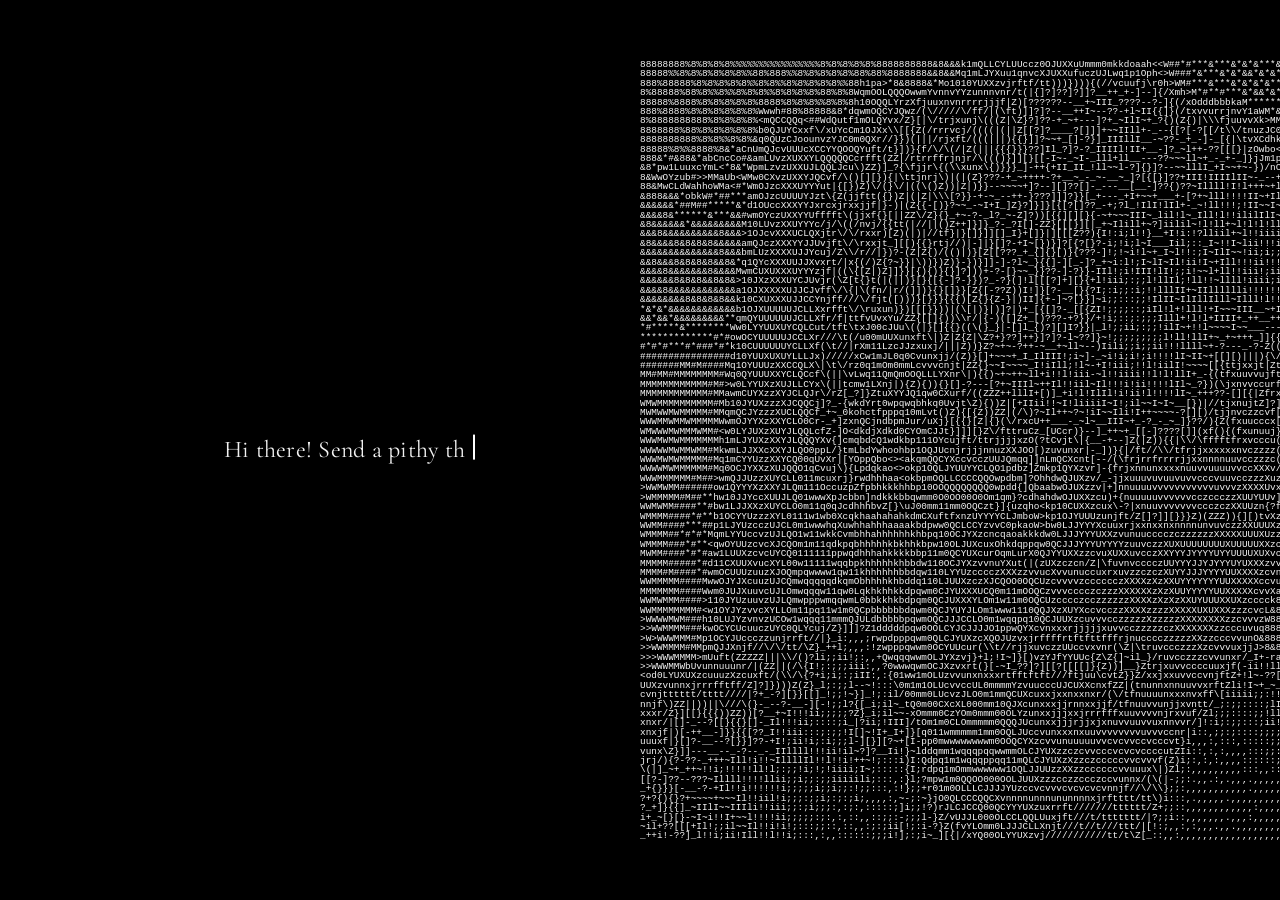
<file: contact.html>
<!DOCTYPE html>
<html lang="en">
<head>
  <meta charset="UTF-8">
  <meta name="viewport" content="width=device-width, initial-scale=1.0">
  <title>Contact | William Wang</title>
  <meta
    name="description"
    content="Contact William Wang through a dedicated page built around a looping ASCII animation background."
  >
  <link rel="preconnect" href="https://fonts.googleapis.com">
  <link rel="preconnect" href="https://fonts.gstatic.com" crossorigin>
  <link
    href="https://fonts.googleapis.com/css2?family=Cormorant+Garamond:wght@500;600&family=IBM+Plex+Mono:wght@400;500&family=Inter:wght@400;500;600&family=Special+Elite&display=swap"
    rel="stylesheet"
  >
  <link rel="stylesheet" href="contact.css">
</head>
<body class="contact-page">
  <div class="contact-shell">
    <div class="contact-wordmark" aria-label="Hi there! Send a pithy thought or two, and I'll send one back to you: wykwang@gmail.com">
      <span class="contact-wordmark-text" id="contact-wordmark-text"></span>
      <span class="contact-wordmark-cursor" aria-hidden="true"></span>
    </div>
    <div class="ascii-stage" aria-hidden="true">
      <pre class="ascii-portrait" id="ascii-portrait"></pre>
    </div>
  </div>

  <script src="contact-animation.js"></script>
  <script>
    window.contactAnimationFrames = frames;
  </script>
  <script type="module" src="contact.js"></script>
</body>
</html>
</file>
<file: contact.css>
:root {
  --contact-bg: #05070d;
  --contact-panel: rgba(7, 10, 18, 0.72);
  --contact-panel-border: rgba(255, 255, 255, 0.14);
  --contact-text: #f2eee4;
  --contact-muted: rgba(242, 238, 228, 0.72);
  --contact-accent: #f7ca6a;
  --ascii-glow: rgba(255, 255, 255, 0.35);
  --ascii-font-size: 0.26rem;
}

* {
  box-sizing: border-box;
}

html,
body {
  min-height: 100%;
  margin: 0;
}

body.contact-page {
  background: #000000;
  color: var(--contact-text);
  font-family: "Inter", sans-serif;
  overflow: hidden;
}

.contact-shell {
  position: relative;
  min-height: 100vh;
  isolation: isolate;
}

.contact-wordmark {
  position: fixed;
  left: clamp(7rem, 18vw, 14rem);
  top: 50%;
  z-index: 2;
  transform: translateY(-50%);
  color: rgba(255, 255, 255, 0.95);
  width: min(30rem, calc(50vw - 12rem));
  font-family: "Cormorant Garamond", serif;
  font-size: clamp(1.5rem, 1.8vw, 2.5rem);
  line-height: 1.45;
  letter-spacing: 0.01em;
  user-select: none;
}

.contact-wordmark-text {
  white-space: normal;
}

.contact-wordmark-email {
  text-decoration: underline;
  text-underline-offset: 0.14em;
  text-decoration-thickness: 0.08em;
}

.contact-wordmark-cursor {
  display: inline-block;
  width: 0.08em;
  min-width: 2px;
  height: 1.02em;
  margin-left: 0.08em;
  vertical-align: -0.12em;
  background: #ffffff;
  animation: contact-cursor-blink 1s steps(1, end) infinite;
}

@keyframes contact-cursor-blink {
  0%,
  48% {
    opacity: 1;
  }

  49%,
  100% {
    opacity: 0;
  }
}

.ascii-stage {
  position: fixed;
  inset: 0;
  overflow: hidden;
  z-index: 0;
  pointer-events: none;
  display: block;
}

.ascii-stage::before {
  content: "";
  position: absolute;
  inset: 0;
  background: transparent;
  z-index: 1;
}

.ascii-portrait {
  position: absolute;
  left: 50vw;
  top: 50%;
  margin: 0;
  white-space: pre;
  font-family: "Courier New", monospace;
  font-size: var(--ascii-font-size);
  line-height: 1;
  letter-spacing: 0;
  color: rgba(255, 255, 255, 0.96);
  transform: translateY(-50%);
  opacity: 1;
  user-select: none;
  max-width: none;
  max-height: none;
}

@media (max-width: 1100px) {
  body.contact-page {
    overflow: hidden;
  }

  .contact-shell {
    min-height: 100dvh;
  }

  .contact-wordmark {
    position: absolute;
    left: 1rem;
    right: 1rem;
    top: 1rem;
    transform: none;
    width: auto;
    font-size: clamp(1.75rem, 4.2vw, 2.1rem);
    line-height: 1.5;
  }

  .ascii-stage {
    position: absolute;
    inset: 7.5rem 0 0 0;
  }

  .ascii-portrait {
    position: relative;
    left: auto;
    top: auto;
    transform: none;
    opacity: 0.94;
  }
}
</file>
